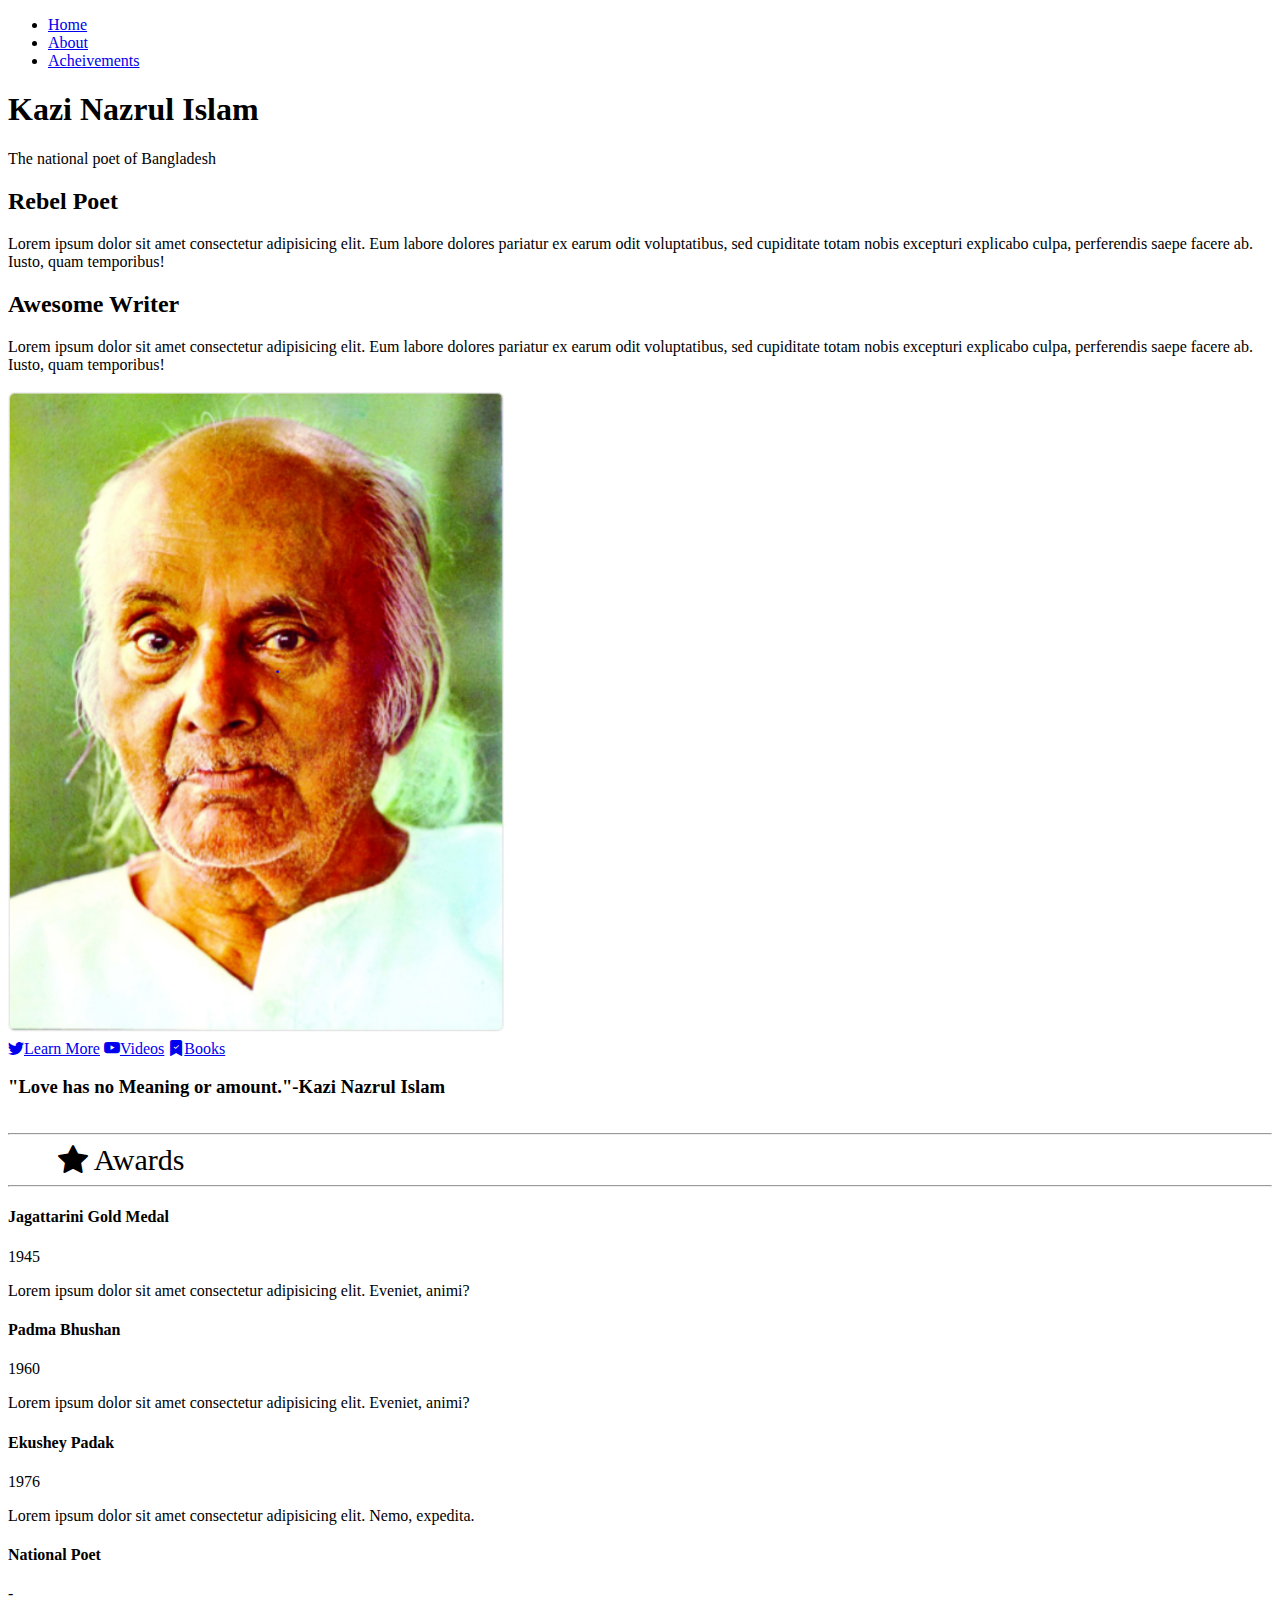
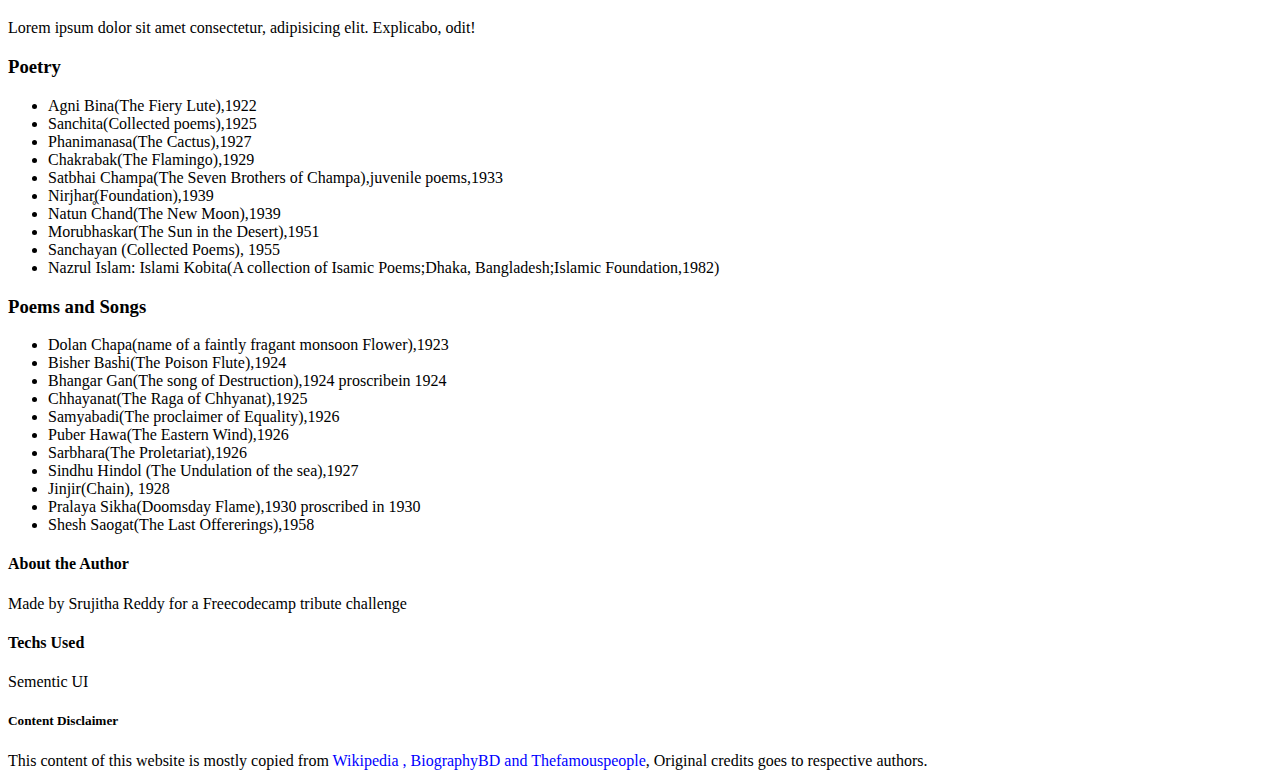
<file: Laud-page/index.html>
<!DOCTYPE html>
<html lang="en">
  <head>
    <meta charset="UTF-8" />
    <meta http-equiv="X-UA-Compatible" content="IE=edge" />
    <meta name="viewport" content="width=device-width, initial-scale=1.0" />
    <title>Laudpage_B251WD_Srujitha</title>
    <link
      href="https://cdn.jsdelivr.net/npm/bootstrap@5.0.2/dist/css/bootstrap.min.css"
      rel="stylesheet"
      integrity="sha384-EVSTQN3/azprG1Anm3QDgpJLIm9Nao0Yz1ztcQTwFspd3yD65VohhpuuCOmLASjC"
      crossorigin="anonymous"
    />
    <link
      rel="stylesheet"
      href="https://cdn.jsdelivr.net/npm/bootstrap-icons@1.3.0/font/bootstrap-icons.css"
    />
  </head>
  <body>
    <script
      src="https://cdn.jsdelivr.net/npm/bootstrap@5.0.2/dist/js/bootstrap.bundle.min.js"
      integrity="sha384-MrcW6ZMFYlzcLA8Nl+NtUVF0sA7MsXsP1UyJoMp4YLEuNSfAP+JcXn/tWtIaxVXM"
      crossorigin="anonymous"
    ></script>
    <!--Navbar-->
    <nav class="navbar navbar-expand-lg bg-dark navbar-dark py-1 fixed-top">
      <div class="container">
        <ul class="nav mx-auto text-light">
          <li class="nav-item">
            <a href="#" class="nav-link">Home</a>
          </li>
          <li class="nav-item">
            <a href="#" class="nav-link">About</a>
          </li>
          <li class="nav-item">
            <a href="#" class="nav-link">Acheivements</a>
          </li>
        </ul>
      </div>
    </nav>
    <!--section-->
    <section id="name" class="p-5 bg-dark text-light">
      <div class="container">
        <div class="row text-center">
          <div class="col-md p-5">
            <h1>Kazi Nazrul Islam</h1>
            <p class="lead">The national poet of Bangladesh</p>
          </div>
        </div>
      </div>
    </section>
    <!--Section-3-->
    <section id="learn" class="p-5">
      <div class="container">
        <div class="row align-items-center justify-content-between">
          <div class="col-md p-5">
            <h2>Rebel Poet</h2>
            <p class="lead">
              Lorem ipsum dolor sit amet consectetur adipisicing elit. Eum
              labore dolores pariatur ex earum odit voluptatibus, sed cupiditate
              totam nobis excepturi explicabo culpa, perferendis saepe facere
              ab. Iusto, quam temporibus!
            </p>
            <h2>Awesome Writer</h2>
            <p class="lead">
              Lorem ipsum dolor sit amet consectetur adipisicing elit. Eum
              labore dolores pariatur ex earum odit voluptatibus, sed cupiditate
              totam nobis excepturi explicabo culpa, perferendis saepe facere
              ab. Iusto, quam temporibus!
            </p>
          </div>
          <div class="col-md">
            <img src="kazi.PNG" class="img-fluid w-50" alt="" />
          </div>
        </div>
        <div class="card-body text-center">
          <a href="#" class="bi bi-twitter btn btn-secondary">Learn More</a>
          <a href="#" class="bi bi-youtube btn btn-danger">Videos</a>
          <a href="#" class="bi bi-bookmark-check-fill btn btn-warning"
            >Books</a
          >
        </div>
      </div>
    </section>
    <!--section3-->
    <section class="bg-dark text-light p-5">
      <div class="container">
        <div class="d-md-flex justify-content-center align-items-center">
          <h3 class="mb-3 mb-md-0">
            "Love has no Meaning or amount."-Kazi Nazrul Islam
          </h3>
        </div>
      </div>
    </section>
    <!--Section-5-->
    <div class="row" style="margin-top: 35px">
      <div class="col-5"><hr /></div>
      <div class="col-2" style="padding-left: 50px; font-size: 30px">
        <i class="bi bi-star-fill"></i>
        Awards
      </div>
      <div class="col-5"><hr /></div>
    </div>
    <!--Cards-->
    <section class="p-5">
      <div class="container">
        <div class="row g-4">
          <div class="col-md">
            <div class="card bg-light text-dark">
              <div class="card-body">
                <h4 class="card-title mb-3">Jagattarini Gold Medal</h4>
                <p>1945</p>
                <p class="card-text">
                  Lorem ipsum dolor sit amet consectetur adipisicing elit.
                  Eveniet, animi?
                </p>
              </div>
            </div>
          </div>
          <div class="col-md">
            <div class="card bg-light text-dark">
              <div class="card-body">
                <h4 class="card-title mb-3">Padma Bhushan</h4>
                <p>1960</p>
                <p class="card-text">
                  Lorem ipsum dolor sit amet consectetur adipisicing elit.
                  Eveniet, animi?
                </p>
              </div>
            </div>
          </div>
          <div class="col-md">
            <div class="card bg-light text-dark">
              <div class="card-body">
                <h4 class="card-title mb-3">Ekushey Padak</h4>
                <p>1976</p>
                <p class="card-text">
                  Lorem ipsum dolor sit amet consectetur adipisicing elit. Nemo,
                  expedita.
                </p>
              </div>
            </div>
          </div>
          <div class="col-md">
            <div class="card bg-light text-dark">
              <div class="card-body">
                <h4 class="card-title mb-3">National Poet</h4>
                <p>-</p>
                <p class="card-text">
                  Lorem ipsum dolor sit amet consectetur, adipisicing elit.
                  Explicabo, odit!
                </p>
              </div>
            </div>
          </div>
        </div>
      </div>
    </section>
    <!--Content-->

    <div class="container">
      <div class="d-sm-flex align-items-center justify-content-evenly pb-5">
        <div>
          <h3>Poetry</h3>
          <ul>
            <li>Agni Bina(The Fiery Lute),1922</li>
            <li>Sanchita(Collected poems),1925</li>
            <li>Phanimanasa(The Cactus),1927</li>
            <li>Chakrabak(The Flamingo),1929</li>
            <li>
              Satbhai Champa(The Seven Brothers of Champa),juvenile poems,1933
            </li>
            <li>Nirjhar̥(Foundation),1939</li>
            <li>Natun Chand(The New Moon),1939</li>
            <li>Morubhaskar(The Sun in the Desert),1951</li>
            <li>Sanchayan (Collected Poems), 1955</li>
            <li>
              Nazrul Islam: Islami Kobita(A collection of Isamic Poems;Dhaka,
              Bangladesh;Islamic Foundation,1982)
            </li>
          </ul>
        </div>
        <div>
          <h3>Poems and Songs</h3>
          <ul>
            <li>Dolan Chapa(name of a faintly fragant monsoon Flower),1923</li>
            <li>Bisher Bashi(The Poison Flute),1924</li>
            <li>Bhangar Gan(The song of Destruction),1924 proscribein 1924</li>
            <li>Chhayanat(The Raga of Chhyanat),1925</li>
            <li>Samyabadi(The proclaimer of Equality),1926</li>
            <li>Puber Hawa(The Eastern Wind),1926</li>
            <li>Sarbhara(The Proletariat),1926</li>
            <li>Sindhu Hindol (The Undulation of the sea),1927</li>
            <li>Jinjir(Chain), 1928</li>
            <li>Pralaya Sikha(Doomsday Flame),1930 proscribed in 1930</li>
            <li>Shesh Saogat(The Last Offererings),1958</li>
          </ul>
        </div>
      </div>
    </div>
    <!--footer-->
    <div class="container">
      <div class="row align-items-start bg-dark py-5 text-light">
        <div class="col">
          <h4 class="card-title mb-3">About the Author</h4>
          <p class="card-text">
            Made by Srujitha Reddy for a Freecodecamp tribute challenge
          </p>
        </div>
        <div class="col">
          <h4 class="card-title mb-3">Techs Used</h4>
          <p class="card-text">Sementic UI</p>
        </div>
        <div class="col">
          <h5 class="disclaimer">Content Disclaimer</h5>
          This content of this website is mostly copied from
          <span style="color: blue"
            >Wikipedia , BiographyBD and Thefamouspeople</span
          >, Original credits goes to respective authors.
        </div>
      </div>
    </div>
  </body>
</html>
</file>
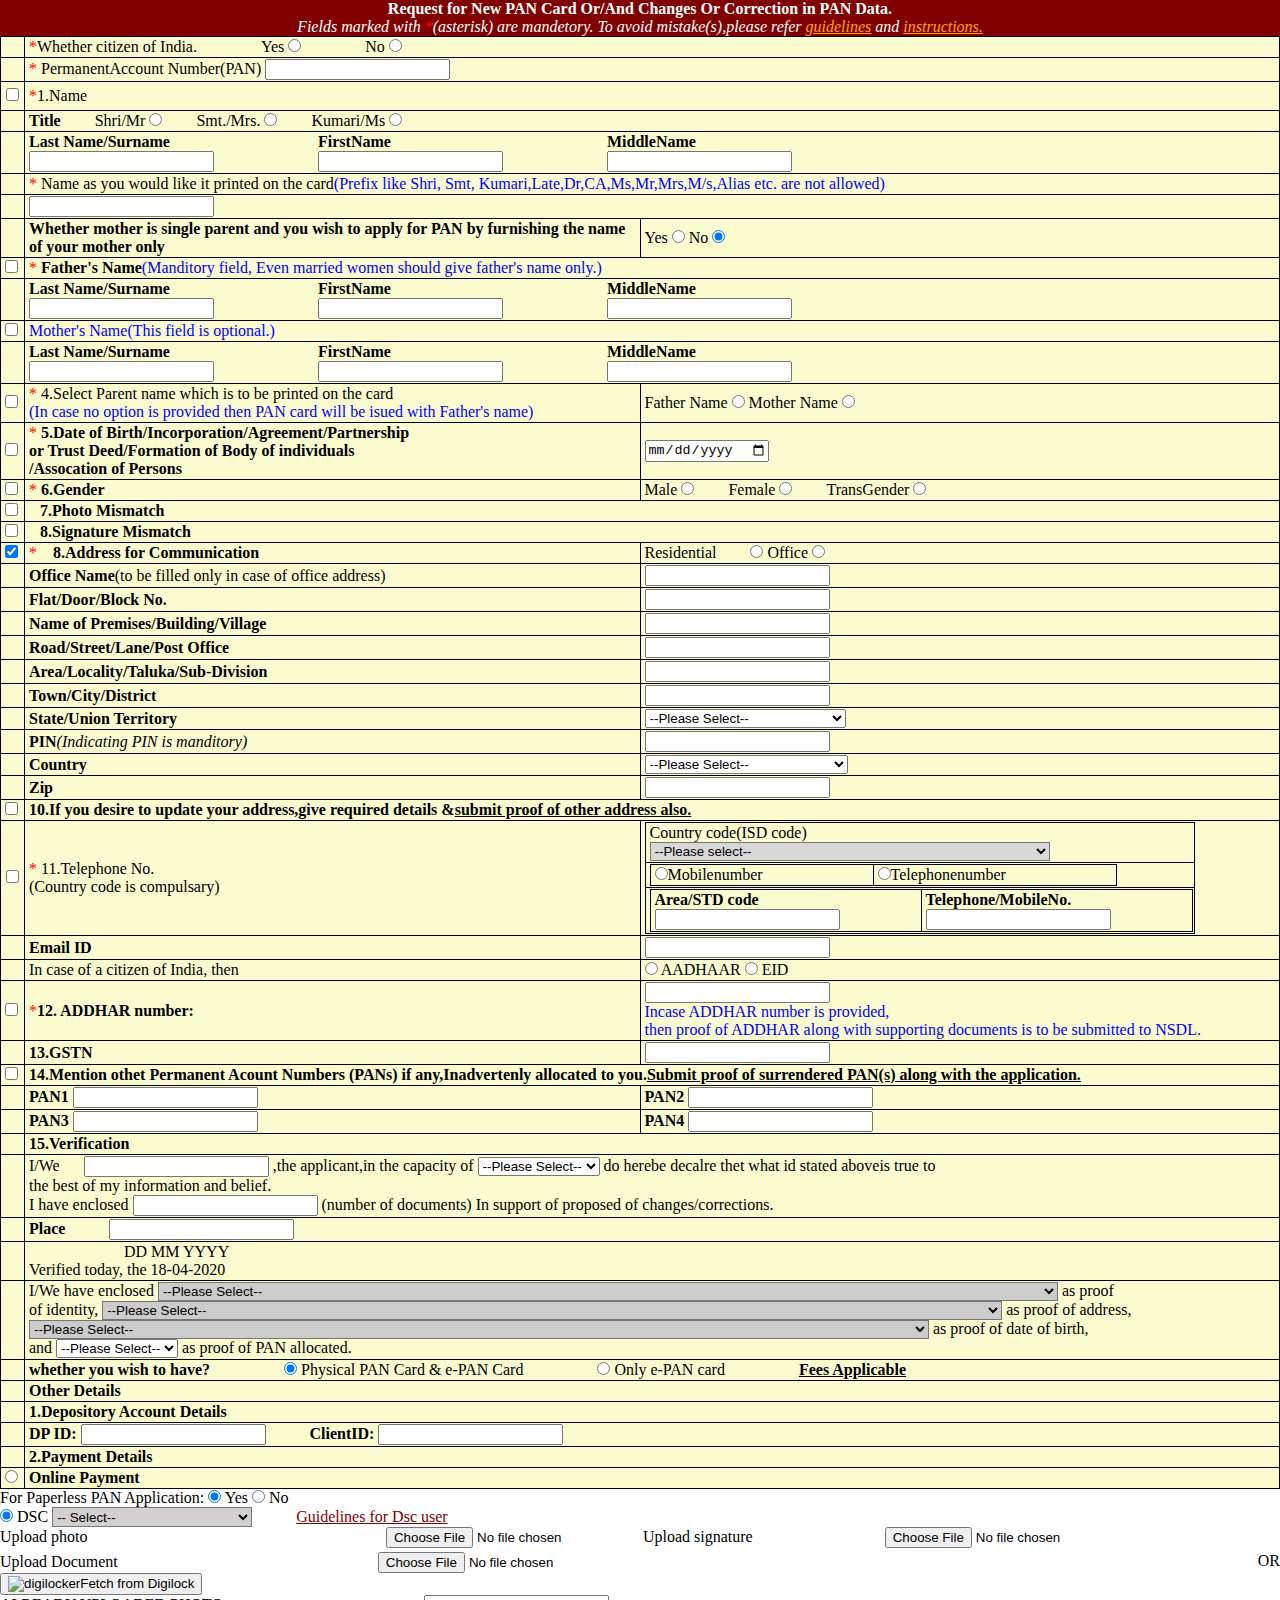
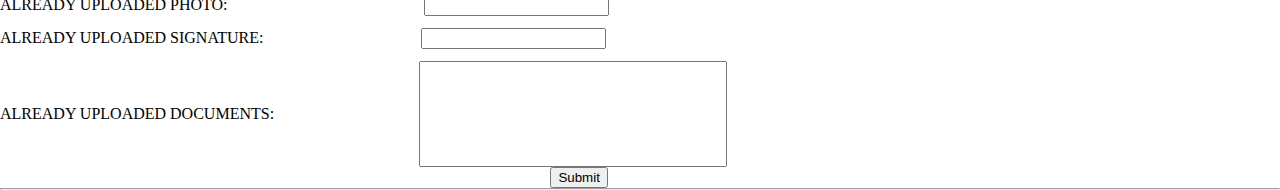
<file: Pancard/index.html>
<!DOCTYPE html>
<html lang="en">
<head>
    <meta charset="UTF-8">
    <meta http-equiv="X-UA-Compatible" content="IE=edge">
    <meta name="viewport" content="width=device-width, initial-scale=1.0">
    <title>Document</title>
    <link rel="stylesheet" href="style.css">
    <style>
       
    </style>
</head>
<body>
    <div class="Preclaimer">
        <h4>Request for New PAN Card Or/And Changes Or Correction in PAN Data.</h4>
         <p><em>Fields marked with  <span class ="asterisk">*</span>(asterisk) are mandetory. To avoid mistake(s),please refer <span style="color:orange"><u>guidelines</u></span>  and <span style="color:orange"><u>instructions.</u></span></em></p>
     </div>
     <div>
         <table class="pancard">
             <tr>
                 <td> </td>
                 <td colspan="2">
                    <span class= "asterisk">*</span>Whether citizen of India.                 
                    <label for="value" style="padding-left:60px">Yes</label>
                    <input type="radio" id="value" name="yes" value="yes">
                    <label for="value" style="padding-left: 60px">No</label>
                    <input type="radio" id="value" name="no" value="no">
                 </td>
             </tr>
             <tr>
                <td> </td>
                <td colspan="2"><span class= "asterisk">*</span>
                <label for= "Panno">PermanentAccount  Number(PAN)</label>
               <input type="text" id ="Panno" name="pannumber">
                </td>
            </tr>
            <tr>
                <td  style="width: 1%; padding:5px;">
                    <label for="box" ></label>
                    <input type="checkbox" id="box" name="checkbox"></td>
                <td colspan="2"><span class= "asterisk">*</span>1.Name </td>
            </tr>
            <tr>
                <td></td>
                <td colspan="2"><b>Title</b>                 
                    <label for="value" style="padding-left:30px">Shri/Mr</label>
                    <input type="radio" id="value" name="Shri/Mr" value="Shri/Mr">
                    <label for="value" style="padding-left:30px">Smt./Mrs.</label>
                    <input type="radio" id="value" name="Smt./Mrs." value="Smt./Mrs.">
                    <label for="value" style="padding-left:30px">Kumari/Ms</label>
                    <input type="radio" id="value" name="Kumari/Ms" value="Kumari/Ms">
                </td>
            </tr>
            <tr>
                <td></td>
                <td colspan="2">
                <div style="width: auto;">
                    <div style="display: inline-block;">
                        <label for= "Name" ><b>Last Name/Surname</b></label><br>
                        <input type="text" id ="Name" name="pannumber" >
                    </div>
                    <div style="display: inline-block; padding-left: 100px;">
                        <label for= "First" ><b>FirstName</b></label><br>
                        <input type="text" id ="First" name="pannumber">
                    </div>
                    <div style="display: inline-block;padding-left: 100px;">
                        <label for= "Middle" ><b>MiddleName</b></label><br>
                        <input type="text" id ="Middle" name="pannumber">
                    </div>
                </div> 
                </td>
            </tr>
            <tr>
                <td></td>
                <td colspan="2" style= "margin-left : 70px;"><span style="color:red">*</span> 
                Name as you would like it printed on the card<span style="color:blue">(Prefix like Shri, Smt, Kumari,Late,Dr,CA,Ms,Mr,Mrs,M/s,Alias etc. are not allowed)</span> </td>
            </tr>
            <tr>
                <td></td>
                <td colspan="2" >
                    <label for= "Empty"></label>
                    <input type="text" id ="Empty" name="EmptyField">
                </td>
            </tr>
            <tr>
                <td></td>
                <td ><b>Whether mother is single parent and you wish to apply for PAN by furnishing the name of your mother only</b></td>
                <td style="width:50%">
                    <label for="value">Yes</label>
                    <input type="radio" id="value" name="yes" value="yes">
                    <label for="value">No</label>
                    <input type="radio" id="value" name="no" value="no" checked>
                </td>
            </tr>
            <tr><td>
                <label for="box"></label>
                    <input type="checkbox" id="box" name="checkbox"></td>
                <td colspan="2" style= "margin-left : 70px;"><span class ="asterisk">*</span>
                <b>Father's Name</b><span style="color:blue">(Manditory field, Even married women should give father's name only.)</span> </td>
            </tr>
            <tr>
                <td></td>
                <td colspan="2">
                <div >
                    <div style="display: inline-block;">
                        <label for= "Name" ><b>Last Name/Surname</b></label><br>
                        <input type="text" id ="Name" name="pannumber" >
                    </div>
                    <div style="display: inline-block; padding-left: 100px;">
                        <label for= "First" ><b>FirstName</b></label><br>
                        <input type="text" id ="First" name="pannumber">
                    </div>
                    <div style="display: inline-block;padding-left: 100px;">
                        <label for= "Middle" ><b>MiddleName</b></label><br>
                        <input type="text" id ="Middle" name="pannumber">
                    </div>
                </div> 
                </td>
            </tr>
            <tr>
                <td>
                    <label for="box"></label>
                        <input type="checkbox" id="box" name="checkbox"></td>
                <td colspan ="2" >
                <span style="color:blue">Mother's Name(This field is optional.)</span> </td>
            </tr>
            <tr>
                <td></td>
                <td colspan="2">
                <div style="width: auto;">
                    <div style="display: inline-block;">
                        <label for= "Name" ><b>Last Name/Surname</b></label><br>
                        <input type="text" id ="Name" name="pannumber" >
                    </div>
                    <div style="display: inline-block; padding-left: 100px;">
                        <label for= "First" ><b>FirstName</b></label><br>
                        <input type="text" id ="First" name="pannumber">
                    </div>
                    <div style="display: inline-block;padding-left: 100px;">
                        <label for= "Middle" ><b>MiddleName</b></label><br>
                        <input type="text" id ="Middle" name="pannumber">
                    </div>
                </div> 
                </td>
            </tr>
            <tr>
                <td>
                    <label for="box"></label>
                        <input type="checkbox" id="box" name="checkbox"></td>
                        <td>
                            <span class ="asterisk">*</span> 
                   4.Select Parent name which is to be printed on the card<br>
                   <span style="color:blue">(In case no option is provided then PAN card will be isued with Father's name)</span>
                        </td>
                      <td>
                   <label for="value">Father Name</label>
                    <input type="radio" id="Father Name" name="yes" value="yes" checked>
                    <label for="value">Mother Name</label>
                    <input type="radio" id="Mother Name" name="no" value="no">
                </td>

            </tr>
            <tr>
                <td>
                    <label for="box"></label>
                    <input type="checkbox" id="box" name="checkbox"></td>
                    <td><span class ="asterisk">*</span>
                  <b>5.Date of Birth/Incorporation/Agreement/Partnership<br> or Trust Deed/Formation of Body of individuals<br>/Assocation of Persons</b>
                    </td><td>
                  <label for="date"></label>
                  <input type="date" id="date" name="date">
                </td>
            </tr>
            <tr>
                <td>
                    <label for="checkbox"></label>
                    <input type="checkbox" id ="checkbox" name= "checkbox">
                </td>
                <td> <span class ="asterisk">*</span> 
                    <b>6.Gender</b></td>
                    <td>
                    <label for="Male" >Male</label>
                    <input type="radio" id="Male" name="gender" value="yes" >
                    <label for="Female" style= "margin-left : 30px;">Female</label>
                    <input type="radio" id="Female" name="gender" value="yes" >
                    <label for="TransGender" style= "margin-left : 30px;">TransGender</label>
                    <input type="radio" id="TransGender" name="gender" value="yes" >
                </td>
            </tr>
            <tr>
                <td>
                    <label for="checkbox"></label>
                    <input type="checkbox" id ="checkbox" name= "checkbox">
                </td>
                <td colspan="2" style="padding-left:15px;"> 
                    <b>7.Photo Mismatch</b>
                </td>
            </tr>
            <tr>
                <td>
                    <label for="checkbox"></label>
                    <input type="checkbox" id ="checkbox" name= "checkbox">
                </td>
                <td colspan="2" style="padding-left:15px;"> 
                    <b>8.Signature Mismatch</b>
                </td>
            </tr>
            <tr>
                <td>
                    <label for="checkbox"></label>
                    <input type="checkbox" id ="checkbox" name= "checkbox" checked>
                </td>
                <td ><span class ="asterisk">*</span> 
                    <b>&nbsp&nbsp&nbsp8.Address for Communication</b></td><td>
                    <label for="Residential" style= "padding-right: 30px;">Residential</label>
                    <input type="radio" id="Residential" name="Address" value="yes" >
                    <label for="Residential">Office</label>
                    <input type="radio" id="Residential" name="Address" value="yes" > 

                </td>
            </tr>
            <tr>
                <td></td>
                <td><b>Office Name</b>(to be filled only in case of office address)</td>
                    <td><label for="office"></label>
                    <input type="text" id="office" name="officename" >
                </td>
            </tr>
            <tr>
                <td></td>
                <td ><b>Flat/Door/Block No.</b></td><td>
                    <label for="flatno"></label>
                    <input type="text" id="flatno" name="address" >
                </td>
            </tr>
            <tr>
                <td></td>
                <td><b>Name of Premises/Building/Village</b></td><td>
                    <label for="buildingno"></label>
                    <input type="text" id="buildingno" name="address" >
                </td>
            </tr>
            <tr>
                <td></td>
                <td><b>Road/Street/Lane/Post Office</b></td><td>
                    <label for="streetno"></label>
                    <input type="text" id="streetno" name="address" >
                </td>
            </tr>
            <tr>
                <td></td>
                <td><b>Area/Locality/Taluka/Sub-Division</b></td><td>
                    <label for="areano"></label>
                    <input type="text" id="areano" name="address" >
                </td>
            </tr>
            <tr>
                <td></td>
                <td><b>Town/City/District</b></td><td>
                    <label for="town"></label>
                    <input type="text" id="town" name="address" >
                </td>
            </tr>
            <tr>
                <td></td>
                <td><b>State/Union Territory</b></td><td>
                    <label for="state"></label>
<select name="state" id="state" class="form-control">
<option value="" selected disabled hidden>--Please Select--</option>
<option value="Andhra Pradesh">Andhra Pradesh</option>
<option value="Andaman and Nicobar Islands">Andaman and Nicobar Islands</option>
<option value="Arunachal Pradesh">Arunachal Pradesh</option>
<option value="Assam">Assam</option>
<option value="Bihar">Bihar</option>
<option value="Chandigarh">Chandigarh</option>
<option value="Chhattisgarh">Chhattisgarh</option>
<option value="Dadar and Nagar Haveli">Dadar and Nagar Haveli</option>
<option value="Daman and Diu">Daman and Diu</option>
<option value="Delhi">Delhi</option>
<option value="Lakshadweep">Lakshadweep</option>
<option value="Puducherry">Puducherry</option>
<option value="Goa">Goa</option>
<option value="Gujarat">Gujarat</option>
<option value="Haryana">Haryana</option>
<option value="Himachal Pradesh">Himachal Pradesh</option>
<option value="Jammu and Kashmir">Jammu and Kashmir</option>
<option value="Jharkhand">Jharkhand</option>
<option value="Karnataka">Karnataka</option>
<option value="Kerala">Kerala</option>
<option value="Madhya Pradesh">Madhya Pradesh</option>
<option value="Maharashtra">Maharashtra</option>
<option value="Manipur">Manipur</option>
<option value="Meghalaya">Meghalaya</option>
<option value="Mizoram">Mizoram</option>
<option value="Nagaland">Nagaland</option>
<option value="Odisha">Odisha</option>
<option value="Punjab">Punjab</option>
<option value="Rajasthan">Rajasthan</option>
<option value="Sikkim">Sikkim</option>
<option value="Tamil Nadu">Tamil Nadu</option>
<option value="Telangana">Telangana</option>
<option value="Tripura">Tripura</option>
<option value="Uttar Pradesh">Uttar Pradesh</option>
<option value="Uttarakhand">Uttarakhand</option>
<option value="West Bengal">West Bengal</option>
</select>
           </td>
            </tr>
            <tr>
                <td></td>
                <td><b>PIN</b><em>(Indicating PIN is manditory)</em></td><td>
                    <label for="pinno"></label>
                    <input type="text" id="pinno" name="address" >
                </td>
            </tr>
            <tr>
                <td></td>
            <td><b>Country</b></td><td>
                <label for="country" name="country"></label>
            <select name="country" id="country" class="form-control">
               <option value="" selected disabled hidden>--Please Select--</option>
               <option value="Afganistan">Afghanistan</option>
               <option value="Albania">Albania</option>
               <option value="Algeria">Algeria</option>
               <option value="American Samoa">American Samoa</option>
               <option value="Andorra">Andorra</option>
               <option value="Angola">Angola</option>
               <option value="Anguilla">Anguilla</option>
               <option value="Antigua & Barbuda">Antigua & Barbuda</option>
               <option value="Argentina">Argentina</option>
               <option value="Armenia">Armenia</option>
               <option value="Aruba">Aruba</option>
               <option value="Australia">Australia</option>
               <option value="Austria">Austria</option>
               <option value="Azerbaijan">Azerbaijan</option>
               <option value="Bahamas">Bahamas</option>
               <option value="Bahrain">Bahrain</option>
               <option value="Bangladesh">Bangladesh</option>
               <option value="Barbados">Barbados</option>
               <option value="Belarus">Belarus</option>
               <option value="Belgium">Belgium</option>
               <option value="Belize">Belize</option>
               <option value="Benin">Benin</option>
               <option value="Bermuda">Bermuda</option>
               <option value="Bhutan">Bhutan</option>
               <option value="Bolivia">Bolivia</option>
               <option value="Bonaire">Bonaire</option>
               <option value="Bosnia & Herzegovina">Bosnia & Herzegovina</option>
               <option value="Botswana">Botswana</option>
               <option value="Brazil">Brazil</option>
               <option value="British Indian Ocean Ter">British Indian Ocean Ter</option>
               <option value="Brunei">Brunei</option>
               <option value="Bulgaria">Bulgaria</option>
               <option value="Burkina Faso">Burkina Faso</option>
               <option value="Burundi">Burundi</option>
               <option value="Cambodia">Cambodia</option>
               <option value="Cameroon">Cameroon</option>
               <option value="Canada">Canada</option>
               <option value="Canary Islands">Canary Islands</option>
               <option value="Cape Verde">Cape Verde</option>
               <option value="Cayman Islands">Cayman Islands</option>
               <option value="Central African Republic">Central African Republic</option>
               <option value="Chad">Chad</option>
               <option value="Channel Islands">Channel Islands</option>
               <option value="Chile">Chile</option>
               <option value="China">China</option>
               <option value="Christmas Island">Christmas Island</option>
               <option value="Cocos Island">Cocos Island</option>
               <option value="Colombia">Colombia</option>
               <option value="Comoros">Comoros</option>
               <option value="Congo">Congo</option>
               <option value="Cook Islands">Cook Islands</option>
               <option value="Costa Rica">Costa Rica</option>
               <option value="Cote DIvoire">Cote DIvoire</option>
               <option value="Croatia">Croatia</option>
               <option value="Cuba">Cuba</option>
               <option value="Curaco">Curacao</option>
               <option value="Cyprus">Cyprus</option>
               <option value="Czech Republic">Czech Republic</option>
               <option value="Denmark">Denmark</option>
               <option value="Djibouti">Djibouti</option>
               <option value="Dominica">Dominica</option>
               <option value="Dominican Republic">Dominican Republic</option>
               <option value="East Timor">East Timor</option>
               <option value="Ecuador">Ecuador</option>
               <option value="Egypt">Egypt</option>
               <option value="El Salvador">El Salvador</option>
               <option value="Equatorial Guinea">Equatorial Guinea</option>
               <option value="Eritrea">Eritrea</option>
               <option value="Estonia">Estonia</option>
               <option value="Ethiopia">Ethiopia</option>
               <option value="Falkland Islands">Falkland Islands</option>
               <option value="Faroe Islands">Faroe Islands</option>
               <option value="Fiji">Fiji</option>
               <option value="Finland">Finland</option>
               <option value="France">France</option>
               <option value="French Guiana">French Guiana</option>
               <option value="French Polynesia">French Polynesia</option>
               <option value="French Southern Ter">French Southern Ter</option>
               <option value="Gabon">Gabon</option>
               <option value="Gambia">Gambia</option>
               <option value="Georgia">Georgia</option>
               <option value="Germany">Germany</option>
               <option value="Ghana">Ghana</option>
               <option value="Gibraltar">Gibraltar</option>
               <option value="Great Britain">Great Britain</option>
               <option value="Greece">Greece</option>
               <option value="Greenland">Greenland</option>
               <option value="Grenada">Grenada</option>
               <option value="Guadeloupe">Guadeloupe</option>
               <option value="Guam">Guam</option>
               <option value="Guatemala">Guatemala</option>
               <option value="Guinea">Guinea</option>
               <option value="Guyana">Guyana</option>
               <option value="Haiti">Haiti</option>
               <option value="Hawaii">Hawaii</option>
               <option value="Honduras">Honduras</option>
               <option value="Hong Kong">Hong Kong</option>
               <option value="Hungary">Hungary</option>
               <option value="Iceland">Iceland</option>
               <option value="Indonesia">Indonesia</option>
               <option value="India">India</option>
               <option value="Iran">Iran</option>
               <option value="Iraq">Iraq</option>
               <option value="Ireland">Ireland</option>
               <option value="Isle of Man">Isle of Man</option>
               <option value="Israel">Israel</option>
               <option value="Italy">Italy</option>
               <option value="Jamaica">Jamaica</option>
               <option value="Japan">Japan</option>
               <option value="Jordan">Jordan</option>
               <option value="Kazakhstan">Kazakhstan</option>
               <option value="Kenya">Kenya</option>
               <option value="Kiribati">Kiribati</option>
               <option value="Korea North">Korea North</option>
               <option value="Korea Sout">Korea South</option>
               <option value="Kuwait">Kuwait</option>
               <option value="Kyrgyzstan">Kyrgyzstan</option>
               <option value="Laos">Laos</option>
               <option value="Latvia">Latvia</option>
               <option value="Lebanon">Lebanon</option>
               <option value="Lesotho">Lesotho</option>
               <option value="Liberia">Liberia</option>
               <option value="Libya">Libya</option>
               <option value="Liechtenstein">Liechtenstein</option>
               <option value="Lithuania">Lithuania</option>
               <option value="Luxembourg">Luxembourg</option>
               <option value="Macau">Macau</option>
               <option value="Macedonia">Macedonia</option>
               <option value="Madagascar">Madagascar</option>
               <option value="Malaysia">Malaysia</option>
               <option value="Malawi">Malawi</option>
               <option value="Maldives">Maldives</option>
               <option value="Mali">Mali</option>
               <option value="Malta">Malta</option>
               <option value="Marshall Islands">Marshall Islands</option>
               <option value="Martinique">Martinique</option>
               <option value="Mauritania">Mauritania</option>
               <option value="Mauritius">Mauritius</option>
               <option value="Mayotte">Mayotte</option>
               <option value="Mexico">Mexico</option>
               <option value="Midway Islands">Midway Islands</option>
               <option value="Moldova">Moldova</option>
               <option value="Monaco">Monaco</option>
               <option value="Mongolia">Mongolia</option>
               <option value="Montserrat">Montserrat</option>
               <option value="Morocco">Morocco</option>
               <option value="Mozambique">Mozambique</option>
               <option value="Myanmar">Myanmar</option>
               <option value="Nambia">Nambia</option>
               <option value="Nauru">Nauru</option>
               <option value="Nepal">Nepal</option>
               <option value="Netherland Antilles">Netherland Antilles</option>
               <option value="Netherlands">Netherlands (Holland, Europe)</option>
               <option value="Nevis">Nevis</option>
               <option value="New Caledonia">New Caledonia</option>
               <option value="New Zealand">New Zealand</option>
               <option value="Nicaragua">Nicaragua</option>
               <option value="Niger">Niger</option>
               <option value="Nigeria">Nigeria</option>
               <option value="Niue">Niue</option>
               <option value="Norfolk Island">Norfolk Island</option>
               <option value="Norway">Norway</option>
               <option value="Oman">Oman</option>
               <option value="Pakistan">Pakistan</option>
               <option value="Palau Island">Palau Island</option>
               <option value="Palestine">Palestine</option>
               <option value="Panama">Panama</option>
               <option value="Papua New Guinea">Papua New Guinea</option>
               <option value="Paraguay">Paraguay</option>
               <option value="Peru">Peru</option>
               <option value="Phillipines">Philippines</option>
               <option value="Pitcairn Island">Pitcairn Island</option>
               <option value="Poland">Poland</option>
               <option value="Portugal">Portugal</option>
               <option value="Puerto Rico">Puerto Rico</option>
               <option value="Qatar">Qatar</option>
               <option value="Republic of Montenegro">Republic of Montenegro</option>
               <option value="Republic of Serbia">Republic of Serbia</option>
               <option value="Reunion">Reunion</option>
               <option value="Romania">Romania</option>
               <option value="Russia">Russia</option>
               <option value="Rwanda">Rwanda</option>
               <option value="St Barthelemy">St Barthelemy</option>
               <option value="St Eustatius">St Eustatius</option>
               <option value="St Helena">St Helena</option>
               <option value="St Kitts-Nevis">St Kitts-Nevis</option>
               <option value="St Lucia">St Lucia</option>
               <option value="St Maarten">St Maarten</option>
               <option value="St Pierre & Miquelon">St Pierre & Miquelon</option>
               <option value="St Vincent & Grenadines">St Vincent & Grenadines</option>
               <option value="Saipan">Saipan</option>
               <option value="Samoa">Samoa</option>
               <option value="Samoa American">Samoa American</option>
               <option value="San Marino">San Marino</option>
               <option value="Sao Tome & Principe">Sao Tome & Principe</option>
               <option value="Saudi Arabia">Saudi Arabia</option>
               <option value="Senegal">Senegal</option>
               <option value="Seychelles">Seychelles</option>
               <option value="Sierra Leone">Sierra Leone</option>
               <option value="Singapore">Singapore</option>
               <option value="Slovakia">Slovakia</option>
               <option value="Slovenia">Slovenia</option>
               <option value="Solomon Islands">Solomon Islands</option>
               <option value="Somalia">Somalia</option>
               <option value="South Africa">South Africa</option>
               <option value="Spain">Spain</option>
               <option value="Sri Lanka">Sri Lanka</option>
               <option value="Sudan">Sudan</option>
               <option value="Suriname">Suriname</option>
               <option value="Swaziland">Swaziland</option>
               <option value="Sweden">Sweden</option>
               <option value="Switzerland">Switzerland</option>
               <option value="Syria">Syria</option>
               <option value="Tahiti">Tahiti</option>
               <option value="Taiwan">Taiwan</option>
               <option value="Tajikistan">Tajikistan</option>
               <option value="Tanzania">Tanzania</option>
               <option value="Thailand">Thailand</option>
               <option value="Togo">Togo</option>
               <option value="Tokelau">Tokelau</option>
               <option value="Tonga">Tonga</option>
               <option value="Trinidad & Tobago">Trinidad & Tobago</option>
               <option value="Tunisia">Tunisia</option>
               <option value="Turkey">Turkey</option>
               <option value="Turkmenistan">Turkmenistan</option>
               <option value="Turks & Caicos Is">Turks & Caicos Is</option>
               <option value="Tuvalu">Tuvalu</option>
               <option value="Uganda">Uganda</option>
               <option value="United Kingdom">United Kingdom</option>
               <option value="Ukraine">Ukraine</option>
               <option value="United Arab Erimates">United Arab Emirates</option>
               <option value="United States of America">United States of America</option>
               <option value="Uraguay">Uruguay</option>
               <option value="Uzbekistan">Uzbekistan</option>
               <option value="Vanuatu">Vanuatu</option>
               <option value="Vatican City State">Vatican City State</option>
               <option value="Venezuela">Venezuela</option>
               <option value="Vietnam">Vietnam</option>
               <option value="Virgin Islands (Brit)">Virgin Islands (Brit)</option>
               <option value="Virgin Islands (USA)">Virgin Islands (USA)</option>
               <option value="Wake Island">Wake Island</option>
               <option value="Wallis & Futana Is">Wallis & Futana Is</option>
               <option value="Yemen">Yemen</option>
               <option value="Zaire">Zaire</option>
               <option value="Zambia">Zambia</option>
               <option value="Zimbabwe">Zimbabwe</option>
            </select>
            </td>
            </tr>
            <tr>
                <td></td>
                <td><b>Zip</b></td><td>
                    <label for="zipno"></label>
                    <input type="text" id="zipno" name="address">
                </td>
            </tr>
            <tr>
                <td>
                    <label for="checkbox"></label>
                    <input type="checkbox" id ="checkbox" name= "checkbox">
                </td>
                <td colspan="2"> 
                    <b>10.If you desire to update your address,give required details &<u>submit proof of other address also.</u></b>
                </td>
            </tr>
            <tr>
                <td style="width:1%; padding:5px;">
                    <label for="checkbox"></label>
                    <input type="checkbox" id ="checkbox" name= "checkbox">
                </td>
                <td> <span class ="asterisk">*</span>
                11.Telephone No.<br><span style="color:black; font-weight: lighter;">(Country code is compulsary)</span>
                </td>
            <td colspan="2">
                <table border="0" cellspacing="0">
                    <td colspan="2">
                        <label for="countrycode">Country code(ISD code)</label><br>
                        <select name="" id="countrycode" style="background-color: rgb(216,216,216); width:400px;">
                            <option value="">--Please select--</option>
                        </select>
                        </td>
                    </tr>
                    <tr>
                        <td>
                            <table>
                                <tr>
                                    <td style="padding-right:110px;">
                                        <input type ="radio"/>Mobilenumber
                                    </td>
                                    <td style="padding-right:110px;">
                                        <input type ="radio"/>Telephonenumber
                                    </td>
                                </tr>
                            </table>
                        </td>    
                    </tr>
                    <tr>
                        <td>
                            <table>
                                <tr><td>
                                    <div style="display: inline-block; padding-right:80px;">
                                        <label for= "Name" ><b>Area/STD code</b></label><br>
                                        <input type="text" id ="Name" name="pannumber" >
                                    </div>
                                </td>
                                <td>
                                    <div style="display: inline-block;  padding-right:80px;">
                                        <label for= "Name" ><b>Telephone/MobileNo.</b></label><br>
                                        <input type="text" id ="Name" name="pannumber" >
                                    </div>
                                </td>
                                </tr>
                            </table>
                        </td>    
                    </tr>
                </table>
            </td>
        </tr>
        <tr>
            <td></td>
            <td><b>Email ID</b></td><td>
                <label for="emailid"></label>
                <input type="email" id="emailid" name="email" >
            </td>
        </tr>
        <tr>
            <td></td>
            <td>
               In case of a citizen of India, then </td>
               <td >
                <input type="radio"id="Adhar" name="Adhar" value="yes"  >
                <label for="Adhar">AADHAAR</label>
                <input type="radio" id="EID" name="EID" value="yes" > 
                <label for="EID">EID</label>
            </td>
        </tr>
        <tr>
            <td>
                <label for="checkbox"></label>
                <input type="checkbox" id ="checkbox" name= "checkbox">
            </td>
            <td><span class ="asterisk">*</span><b>12. ADDHAR number:</b></td><td>
                <label for="ADDHARnumber"></label>
                <input type="number" id="ADDHAR number" name="ADDHAR number" ><br>
                <span style="color:blue">Incase ADDHAR number is provided,<br>then proof of ADDHAR along with supporting documents is to be submitted to NSDL.</span>
    
            </td>
        </tr>
        <tr>
            <td></td>
            <td> <b>13.GSTN</b></td><td>
            <label for="empty1"></label>
            <input type ="text" id = "empty1" class ="gstno">
            </td>
        </tr>
        <tr>
            <td>
                <label for="checkbox"></label>
                <input type="checkbox" id ="checkbox" name= "checkbox">
            </td>
            <td colspan="2"> 
                <b>14.Mention othet Permanent Acount Numbers (PANs) if any,Inadvertenly allocated to you.<u>Submit proof of surrendered PAN(s) along with the application.</u></b>
            </td>
        </tr>
        <tr>
            <td></td>
            <td>
                <b>PAN1</b>
                <label for="pan1"></label>
                <input type="text" id="=pan1" name="pannumber" >
            </td>
            <td>
                <b>PAN2</b>
                <label for="pan2"></label>
                <input type="text" id="=pan2" name="pannumber" >
            </td>
        </tr>
        <tr>
            <td></td>
            <td>
                <b>PAN3</b>
                <label for="pan3"></label>
                <input type="text" id="=pan3" name="pannumber" >
            </td>
            <td>
                <b>PAN4</b>
                <label for="pan4"></label>
                <input type="text" id="=pan4" name="pannumber" >
            </td>
        </tr>
        <tr>
            <td></td>
            <td colspan="2"><b>15.Verification</b></td>    
        </tr>
        <tr>
            <td></td>
            <td colspan="2">
                <span style="padding-right:20px;">I/We</span>
               <label for="declaration"></label> 
               <input type="text" id="declaration" name="signature">
               ,the applicant,in the capacity of
               <label for="empty2"></label>
               <select name="state" id="empty3" class="form-control">
               <option value="" selected disabled hidden>--Please Select--   </option>
               <option value="1">1</option>
               <option value=21">2</option>
               </select>
               do herebe decalre thet what id stated aboveis true to<br>
               the best of my information and belief.<br>
               I have enclosed <label for="declare"></label> 
               <input type="text" id="declare" name="declare">
               (number of documents) In support of proposed of changes/corrections.
            </td>
        </tr>
        <tr>
            <td></td>
            <td colspan="2"><span style="padding-right:40px;"><b>Place</b></span>
                <label for="place"></label>
                <input type="text" id="=place" name="address" >
        </td>
        </tr>
        <tr>
            <td></td>
            <td colspan="2"><span style="padding-left:95px;">DD MM YYYY</span><br>
                Verified today, the 18-04-2020
            </td>
        </tr>
        <tr>
            <td></td>
            <td colspan="2">I/We have enclosed
                <label for="name"></label>
                <select class="dropdown" name="name" id="name" class="form-control">
                <option value="" selected disabled hidden>--Please Select--</option>
                <option value="1">1</option>
                </select>
                as proof<br>
                of identity,
                <label for="name"></label>
                <select class="dropdown" name="name" id="name" class="form-control">
                <option value="" selected disabled hidden>--Please Select--</option>
                <option value="1">1</option>
                </select> as proof of address,<br>
                <label for="name"></label>
                <select class="dropdown" name="name" id="name" class="form-control">
                <option value="" selected disabled hidden>--Please Select--</option>
                <option value="1">1</option>
                </select> as proof of date of birth,<br>
                and <label for="name"></label>
                <select class="dropdown1" name="name" id="name" class="form-control">
                <option value="" selected disabled hidden>--Please Select--</option>
                <option value="1">1</option> 
                </select> as proof of PAN allocated.
                </td>
        </tr>
        <tr>
            <td></td>
            <td colspan="2">
                <span style="padding-right:70px;"><b>whether you wish to have? </b></span>
                <span style="padding-right:70px;">
                    <input type="radio" id="e-PAN " name="e-PAN " value="yes" checked>
                    <label for="e-PAN ">Physical PAN Card & e-PAN Card</label>
                </span>
                <span style="padding-right:70px;">
                    <input type="radio" id="card" name="e-card" value="yes" >
                    <label for="card">Only e-PAN card</label>
                </span>
                <b><u>Fees Applicable</u></b>
            </td>
        </tr>
        <tr>
            <td></td>
            <td colspan="2"><b>Other Details</b></td>
        </tr>
        <tr>
            <td></td>
            <td colspan="2"><b>1.Depository Account Details</b></td>
        </tr>
        <tr>
            <td></td>
            <td colspan="2">
                <span>
                    <label for="dp_id"><b>DP ID:</b></label>
                    <input type="text" id="dp_id" name="dp_card">
                </span>
                <span style="padding-left:40px;">
                    <label for="Client_id"><b>ClientID:</b></label>
                    <input type="text" id="Client_id" name="Client_card">
                </span>
            </td>
        </tr>
        <tr>
            <td></td>
            <td colspan="2">
                <b>2.Payment Details</b>
            </td>
        </tr>
        <tr>
            <td>
                <label for="value"></label>
                <input type="radio" id="value" name="no" value="no">
            </td>
            <td colspan="2">
                <b>Online Payment</b>
            </td>
        </tr>
     </table>
    </div>
    <div>
        For Paperless PAN Application:
        <input type="radio" id="value1" name="yes" value="yes" checked>
        <label for="value1">Yes</label>
        <input type="radio" id="value2" name="no" value="no">
        <label for="value2">No</label>
        <br>
    <input type="radio" id="value4" name="dsc" checked>
    <label for="value4">DSC</label>
    <label for="select"></label>
    <select class="dropdown3" name="st" id="select" class="form-control">
    <option value="" selected disabled hidden>-- Select--</option>
    <option value="1">1</option>
    </select>
    <span style="color:maroon; padding-left:40px;"><u>Guidelines for Dsc user</u></span><br>
    </span>
    <p>
        <span style="padding-right:23%;">Upload photo</span>
        <span>
            <label for="myfile1"></label>
            <input type="file" id="myfile1" name="myle">
        </span>
        <span style="padding-right:10%;">
            Upload signature 
        </span>
        <span> 
            <label for="myfile2"></label>
            <input type="file" id="myfile2" name="mle"><br></span>
    </p>
    <p style="margin-top:4px;">
        <span  style="padding-right:20%;">Upload Document</span>
        <span><label for="myfile3"></label>
            <input type="file" id="myfile3" name="myfe">
        </span>
        <span class="Align">OR</span>
    </p>
    <p>
        <button><img scr="C:\Users\Srujitha Reddy\OneDrive\Desktop" alt="digilocker">Fetch from Digilock</button>
    </p>
    <div>
        <span style="padding-right:15%;">ALREADY UPLOADED PHOTO: </span>
        <span class =uphoto>
            <label for="myfile4"></label>
            <input type="text" id="myfile4" name="mlrT"><br></span>
        </div>
        <div style="margin-top:12px;">
        <span style="padding-top:15px; padding-right:12%;">ALREADY UPLOADED SIGNATURE: </span>
        <span class =upsgnatures>
            <label for="myfile5"></label>
            <input type="text" id="myfile5" name="mlrw"><br></span>
        </div>
        <div style="margin-top:12px;">
            <span style=" padding-right:11%;">ALREADY UPLOADED DOCUMENTS: </span>
            <span class =updocmts>
            <label for="myfile6"></label>
            <input type="text" id="myfile6" name="mrw">
            </span>
        </div>
        <p class ="sbutn">
            <label  for="emp"></label>
            <input type="submit" id="emp">
        </p><hr>
        
    </div> 
</body>
</html>
</file>
<file: Pancard/style.css>
.pancard {
  background-color: rgba(245, 245, 135, 0.39);
  width: 100%;
}
* {
  margin: 0px;
}
.asterisk {
  color: red;
}
.Preclaimer {
  color: white;
  background-color: maroon;
  text-align: center;
}
table,
td {
  border: 1px solid black;
  border-collapse: collapse;
  padding-left: 4px;
}

.dpdown {
  background-color: #cccccc;
}
.dropdown {
  width: 900px;
  background-color: #cccccc;
}
.dropdown3 {
  width: 200px;
  height: 20px;
  background-color: rgb(212, 208, 208);
}
.desc {
  background-color: brown;
}
.Align {
  float: right;
}

input#myfile6 {
  width: 300px;
  height: 100px;
}

.sbutn {
  padding-left: 43%;
}
</file>
